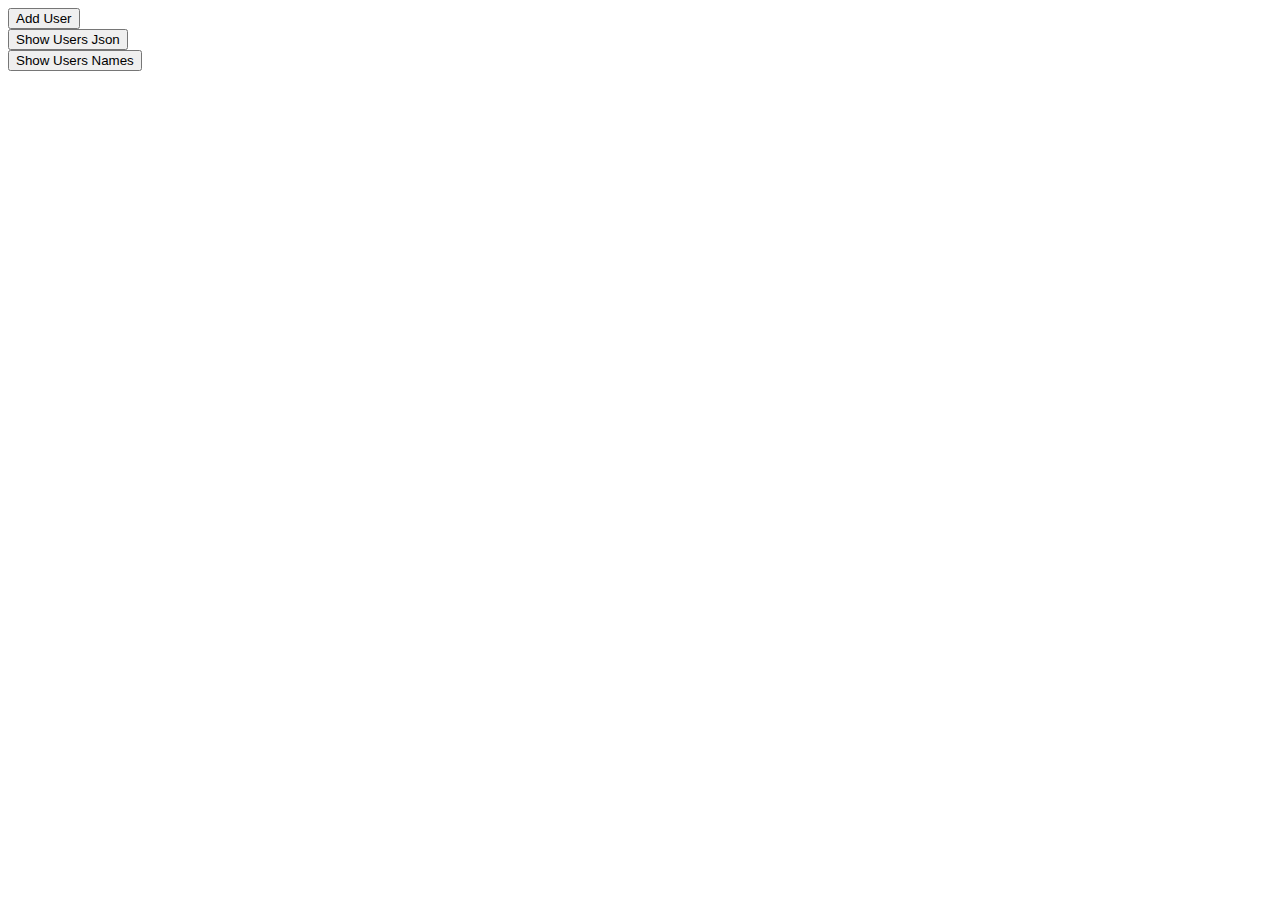
<file: UserRegistration/target/UserRegistration-0.0.1-SNAPSHOT/index.html>
<!DOCTYPE html PUBLIC "-//W3C//DTD HTML 4.01 Transitional//EN" "http://www.w3.org/TR/html4/loose.dtd">
<html>
<head>
<link rel="stylesheet" type="text/css" href="css/common.css">

<script type="text/javascript" src="https://code.jquery.com/jquery-2.1.3.min.js"></script>
<script type="text/javascript" src="js/common.js"></script>

<meta http-equiv="Content-Type" content="text/html; charset=ISO-8859-1">
<title>Insert title here</title>
</head> 
<body>
<div>
<input type="button" value="Add User" id="addUserBtn">
</div>
<div class="hidden" id='userInfoDiv' >
<input type="text" placeholder="Please enter UserName" id="userNameText">
<input type="button" value="Submit" id="submitUserBtn"/>
<input type="button" value="Cancel" id="cancelUserBtn"/>
</div>

<div>
<input type="button" value="Show Users Json" id="showUsrJsonBtn">
</div>
<div>
<input type="button" value="Show Users Names" id="showUsrNameBtn">
</div>
<div  id="userOutputDivJson">

</div>
<div class=">

</div>
</body>
</html>
</file>
<file: UserRegistration/target/UserRegistration-0.0.1-SNAPSHOT/css/common.css>
@CHARSET "ISO-8859-1";

.hidden{
	display:none;
}
</file>
